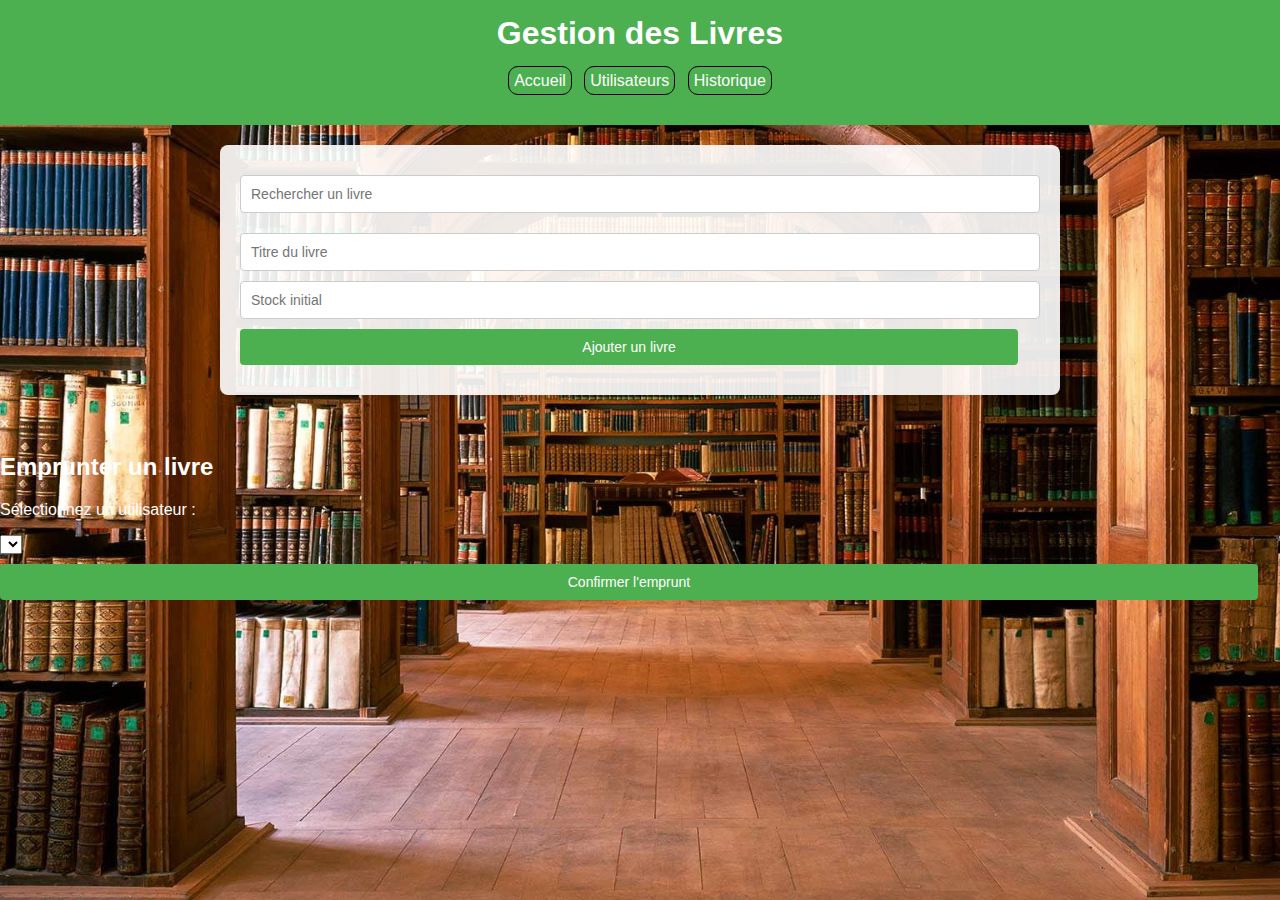
<file: books.html>
<!DOCTYPE html>
<html lang="en">
<head>
  <meta charset="UTF-8">
  <meta name="viewport" content="width=device-width, initial-scale=1.0">
  <title>Livres - Bibliothèque</title>
  <link rel="stylesheet" href="styles.css">
  <style>
    #home,#history,#user{
        text-decoration: none;
        border: 1px black;
        border-style: solid;
        background-color: #4caf50;
        border-radius: 10px;
        color: white;
        margin: 4px;
        padding: 5px;
    }
    #home:hover,#history:hover,#user:hover{
        background-color:  black;
        
    }   
    
  </style>
</head>
<body>
  <header>
    <h1>Gestion des Livres</h1>
    <nav>
      <a href="index.html"  id="home">Accueil</a>
      <a href="users.html" id="user">Utilisateurs</a>
      <a href="history.html" id="history">Historique</a>
    </nav>
  </header>
  <main>
    <input type="text" id="search-book" placeholder="Rechercher un livre">
    <ul id="book-list"></ul>
    <form id="add-book-form">
      <input type="text" id="book-title" placeholder="Titre du livre" required>
      <input type="number" id="book-stock" placeholder="Stock initial" required>
      <button type="submit">Ajouter un livre</button>
    </form>
  </main>

  <!-- Fenêtre modale pour emprunter un livre -->
  <div id="borrow-modal" class="modal">
    <div class="modal-content">
      <span class="close" style="color: white;">&times;</span>
      <h2 style="color: white;">Emprunter un livre</h2>
      <p style="color: white;">Sélectionnez un utilisateur :</p>
      <select id="user-select"></select>
      <button id="confirm-borrow">Confirmer l'emprunt</button>
    </div>
  </div>

  <script>
    let books = JSON.parse(localStorage.getItem('books')) || [];
    let users = JSON.parse(localStorage.getItem('users')) || [];
    let history = JSON.parse(localStorage.getItem('history')) || [];
    let selectedBookIndex = null;
  
    // Rendu des livres
    function renderBooks(filter = '') {
      const bookList = document.getElementById('book-list');
      bookList.innerHTML = '';
      books
        .filter(book => book.title.toLowerCase().includes(filter.toLowerCase()))
        .forEach((book, index) => {
          const li = document.createElement('li');
          li.innerHTML = `<strong>${book.title}</strong> (Stock : ${book.stock})`;
  
          // Bouton emprunter
          const borrowBtn = document.createElement('button');
          borrowBtn.textContent = 'Emprunter';
          borrowBtn.onclick = () => openBorrowModal(index);
  
          // Bouton retour
          const returnBtn = document.createElement('button');
          returnBtn.textContent = 'Retourner';
          returnBtn.onclick = () => returnBook(index);
  
          // Bouton supprimer
          const deleteBtn = document.createElement('button');
          deleteBtn.textContent = 'Supprimer';
          deleteBtn.onclick = () => {
            books.splice(index, 1);
            saveBooks();
            renderBooks();
          };
  
          // Ajouter les boutons
          li.appendChild(borrowBtn);
          li.appendChild(returnBtn);
          li.appendChild(deleteBtn);
          bookList.appendChild(li);
        });
    }
  
    // Ouvrir la fenêtre modale pour emprunter un livre
    function openBorrowModal(index) {
      selectedBookIndex = index;
      const userSelect = document.getElementById('user-select');
      userSelect.innerHTML = '';
      users.forEach(user => {
        const option = document.createElement('option');
        option.value = user.name; // Suppose que chaque utilisateur a une propriété "name"
        option.textContent = user.name;
        userSelect.appendChild(option);
      });
  
      const modal = document.getElementById('borrow-modal');
      modal.style.display = 'block';
    }
  
    // Confirmer l'emprunt
    document.getElementById('confirm-borrow').addEventListener('click', () => {
      const userSelect = document.getElementById('user-select');
      const selectedUser = userSelect.value;
  
      if (selectedBookIndex !== null && selectedUser) {
        borrowBook(selectedBookIndex, selectedUser);
        const modal = document.getElementById('borrow-modal');
        modal.style.display = 'none';
      }
    });
  
    // Fermer la fenêtre modale
    document.querySelector('.close').addEventListener('click', () => {
      const modal = document.getElementById('borrow-modal');
      modal.style.display = 'none';
    });
  
    // Fonction pour emprunter un livre
    function borrowBook(index, user) {
      if (books[index].stock > 0) {
        books[index].stock--;
        saveBooks();
        addToHistory(books[index].title, user, 'Emprunt');
        renderBooks();
      } else {
        alert('Stock épuisé !');
      }
    }
  
    // Fonction pour retourner un livre
    function returnBook(index) {
      books[index].stock++;
      saveBooks();
      addToHistory(books[index].title, 'Utilisateur inconnu', 'Retour');
      renderBooks();
    }
  
    // Ajouter un livre
    document.getElementById('add-book-form').addEventListener('submit', (e) => {
      e.preventDefault();
      const title = document.getElementById('book-title').value.trim();
      const stock = parseInt(document.getElementById('book-stock').value);
      if (title && stock >= 0) {
        books.push({ title, stock });
        saveBooks();
        renderBooks();
        e.target.reset();
      }
    });
  
    // Barre de recherche
    document.getElementById('search-book').addEventListener('input', (e) => {
      renderBooks(e.target.value);
    });
  
    // Ajouter une entrée à l’historique
    function addToHistory(bookTitle, user, action) {
      const entry = {
        book: bookTitle,
        user: user, // Utilisateur comme chaîne de caractères
        date: new Date().toLocaleString(),
        action: action,
        returned: action === 'Retour'
      };
      history.push(entry);
      localStorage.setItem('history', JSON.stringify(history));
    }
  
    // Sauvegarder les livres
    function saveBooks() {
      localStorage.setItem('books', JSON.stringify(books));
    }
  
    // Initialisation
    renderBooks();
  </script>
  
</body>
</html>
</file>
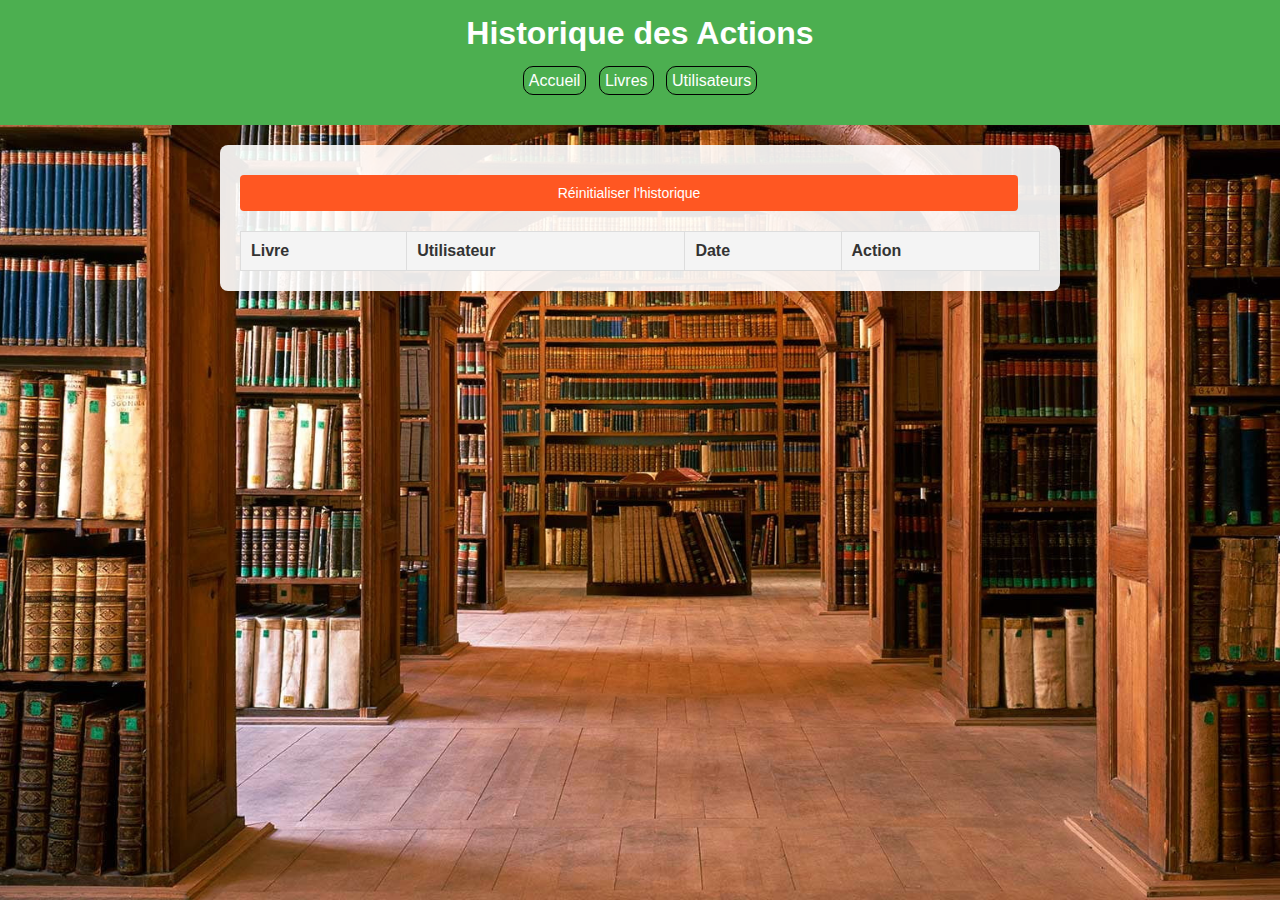
<file: history.html>
<!DOCTYPE html>
<html lang="en">
<head>
  <meta charset="UTF-8">
  <meta name="viewport" content="width=device-width, initial-scale=1.0">
  <title>Historique - Bibliothèque</title>
  <link rel="stylesheet" href="styles.css">
  <style>
     #home2,#books,#user1{
        text-decoration: none;
        border: 1px black;
        border-style: solid;
        background-color: #4caf50;
        border-radius: 10px;
        color: white;
        margin: 4px;
        padding: 5px;
    }
    #home2:hover,#books:hover,#user1:hover{
        background-color:  black;
        
    }   
  </style>
</head>
<body>
  <header>
    <h1>Historique des Actions</h1>
    <nav>
      <a href="index.html" id="home2">Accueil</a>
      <a href="books.html" id="books">Livres</a>
      <a href="users.html" id="user1">Utilisateurs</a>
    </nav>
  </header>
  <main>
    <button id="reset-history">Réinitialiser l'historique</button>
    <table>
      <thead>
        <tr>
          <th>Livre</th>
          <th>Utilisateur</th>
          <th>Date</th>
          <th>Action</th>
        </tr>
      </thead>
      <tbody id="history-list"></tbody>
    </table>
  </main>

  <script>
    let history = JSON.parse(localStorage.getItem('history')) || [];

    // Rendu de l’historique
    function renderHistory() {
      const historyList = document.getElementById('history-list');
      historyList.innerHTML = '';
      history.forEach(entry => {
        const row = document.createElement('tr');
        row.innerHTML = `
          <td>${entry.book}</td>
          <td>${entry.user}</td>
          <td>${entry.date}</td>
          <td>${entry.action}</td>
        `;
        historyList.appendChild(row);
      });
    }

    // Réinitialiser l’historique
    document.getElementById('reset-history').addEventListener('click', () => {
      if (confirm('Êtes-vous sûr de vouloir réinitialiser l’historique ?')) {
        history = [];
        localStorage.setItem('history', JSON.stringify(history));
        renderHistory();
      }
    });

    // Initialisation
    renderHistory();
  </script>
</body>
</html>
</file>
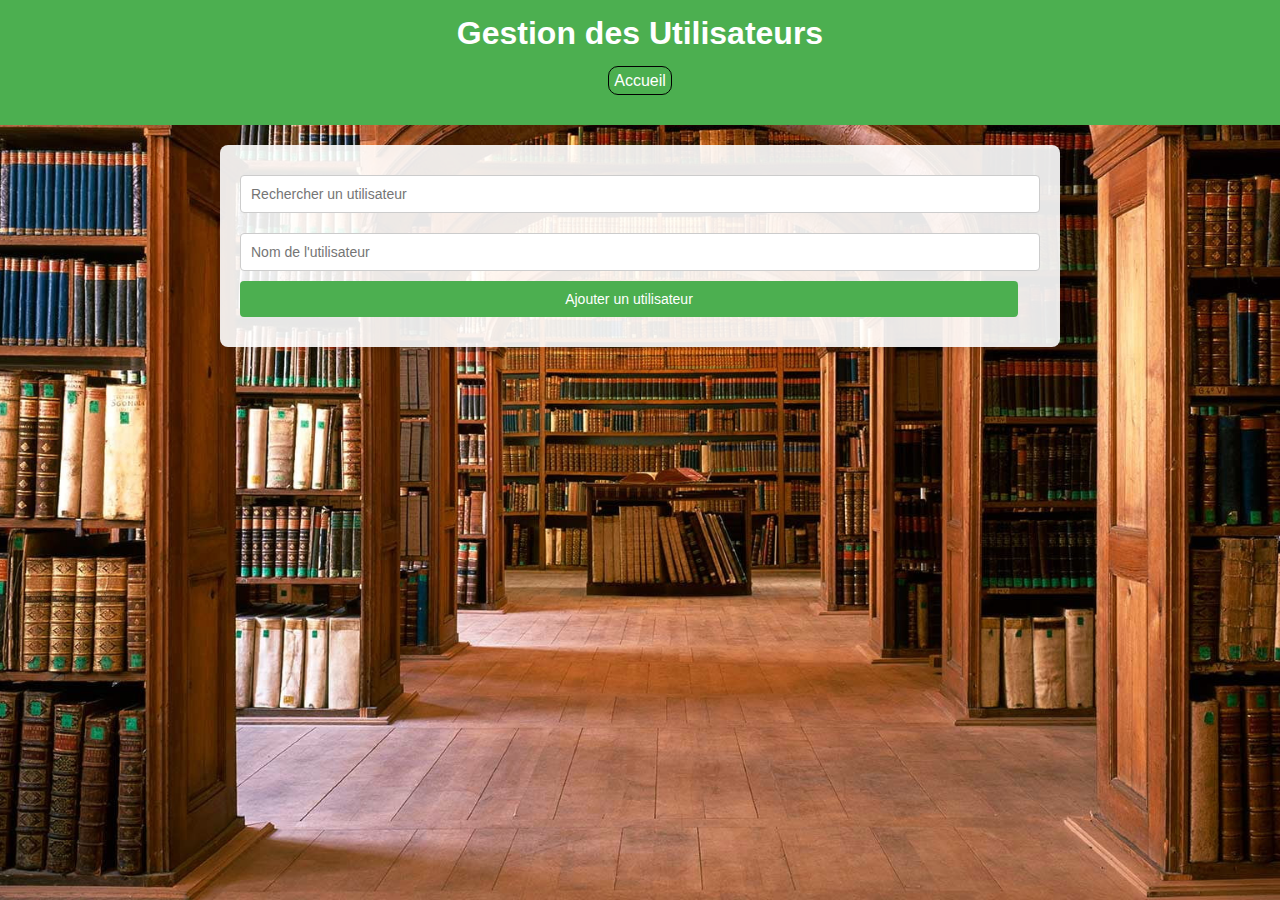
<file: users.html>
<!DOCTYPE html>
<html lang="en">
<head>
  <meta charset="UTF-8">
  <meta name="viewport" content="width=device-width, initial-scale=1.0">
  <title>Utilisateurs - Bibliothèque</title>
  <link rel="stylesheet" href="styles.css">
  <style>
     #home1{
        text-decoration: none;
        border: 1px black;
        border-style: solid;
        background-color: #4caf50;
        border-radius: 10px;
        color: white;
        margin: 4px;
        padding: 5px;
    }
    #home1:hover{
        background-color:  black;
        
    }   
  </style>
</head>
<body>
  <header>
    <h1>Gestion des Utilisateurs</h1>
    <nav>
      <a href="index.html" id="home1">Accueil</a>
    </nav>
  </header>
  <main>
    <input type="text" id="search-user" placeholder="Rechercher un utilisateur">
    <ul id="user-list"></ul>
    <form id="add-user-form">
      <input type="text" id="user-name" placeholder="Nom de l'utilisateur" required>
      <button type="submit">Ajouter un utilisateur</button>
    </form>
  </main>

  <script>
    let users = JSON.parse(localStorage.getItem('users')) || [];

    function renderUsers(filter = '') {
      const userList = document.getElementById('user-list');
      userList.innerHTML = '';
      users
        .filter(user => user.name.toLowerCase().includes(filter.toLowerCase()))
        .forEach((user, index) => {
          const li = document.createElement('li');
          li.textContent = user.name;

          const deleteBtn = document.createElement('button');
          deleteBtn.textContent = 'Supprimer';
          deleteBtn.onclick = () => {
            users.splice(index, 1);
            saveUsers();
            renderUsers();
          };

          li.appendChild(deleteBtn);
          userList.appendChild(li);
        });
    }

    document.getElementById('add-user-form').addEventListener('submit', (e) => {
      e.preventDefault();
      const name = document.getElementById('user-name').value.trim();
      if (name) {
        users.push({ name });
        saveUsers();
        renderUsers();
        e.target.reset();
      }
    });

    document.getElementById('search-user').addEventListener('input', (e) => {
      renderUsers(e.target.value);
    });

    function saveUsers() {
      localStorage.setItem('users', JSON.stringify(users));
    }

    renderUsers();
  </script>
</body>
</html>
</file>
<file: styles.css>
/* Global styles */
body {
    font-family: Arial, sans-serif;
    margin: 0;
    padding: 0;
    background: url('libf.jpg') no-repeat center center fixed; /* Image de la bibliothèque */
    background-size: cover;
    color: #333;
  }
  
  header {
    background-color: #4CAF50;
    color: white;
    padding: 15px;
    text-align: center;
  }
  
  main {
    padding: 20px;
    background: rgba(255, 255, 255, 0.9); /* Légère transparence pour le contenu */
    margin: 20px auto;
    border-radius: 8px;
    max-width: 800px;
    box-shadow: 0 4px 6px rgba(0, 0, 0, 0.1);
  }
  
  h1 {
    margin: 0 0 20px;
  }
  
  nav {
    margin-bottom: 20px;
  }
  
  nav ul {
    list-style: none;
    padding: 0;
    text-align: center;
  }
  
  nav ul li {
    display: inline-block;
    margin: 0 10px;
  }
  
  nav ul li a {
    text-decoration: none;
    color: white;
    background-color: #4CAF50;
    padding: 8px 15px;
    border-radius: 4px;
    transition: background-color 0.3s;
  }
  
  nav ul li a:hover {
    background-color: #45a049;
  }
  
  /* Inputs and forms */
  input[type="text"],
  input[type="number"],
  button {
    display: block;
    margin: 10px 0;
    padding: 10px;
    width: calc(100% - 22px);
    border: 1px solid #ccc;
    border-radius: 4px;
    font-size: 14px;
  }
  
  input[type="text"]:focus,
  input[type="number"]:focus {
    outline: none;
    border-color: #4CAF50;
    box-shadow: 0 0 4px rgba(76, 175, 80, 0.5);
  }
  
  button {
    background-color: #4CAF50;
    color: white;
    border: none;
    cursor: pointer;
    transition: background-color 0.3s;
  }
  
  button:hover {
    background-color: #45a049;
  }
  
  form {
    margin-top: 20px;
  }
  
  /* Lists and tables */
  ul {
    list-style: none;
    padding: 0;
  }
  
  ul li {
    background: #f9f9f9;
    margin: 5px 0;
    padding: 10px;
    border: 1px solid #ddd;
    border-radius: 4px;
    display: flex;
    justify-content: space-between;
    align-items: center;
  }
  
  ul li button {
    width: auto;
    padding: 5px 10px;
    font-size: 12px;
    margin-left: 10px;
  }
  
  table {
    width: 100%;
    border-collapse: collapse;
    margin-top: 20px;
  }
  
  table th,
  table td {
    text-align: left;
    padding: 10px;
    border: 1px solid #ddd;
  }
  
  table th {
    background-color: #f4f4f4;
  }
  
  #reset-history {
    margin: 10px 0;
    padding: 10px;
    background-color: #FF5722;
    color: white;
    border: none;
    border-radius: 4px;
    cursor: pointer;
    transition: background-color 0.3s;
  }
  
  #reset-history:hover {
    background-color: #E64A19;
  }
  
  /* Responsive design */
  @media (max-width: 600px) {
    main {
      padding: 10px;
      margin: 10px;
    }
  
    nav ul li {
      display: block;
      margin: 5px 0;
    }
  }
</file>
